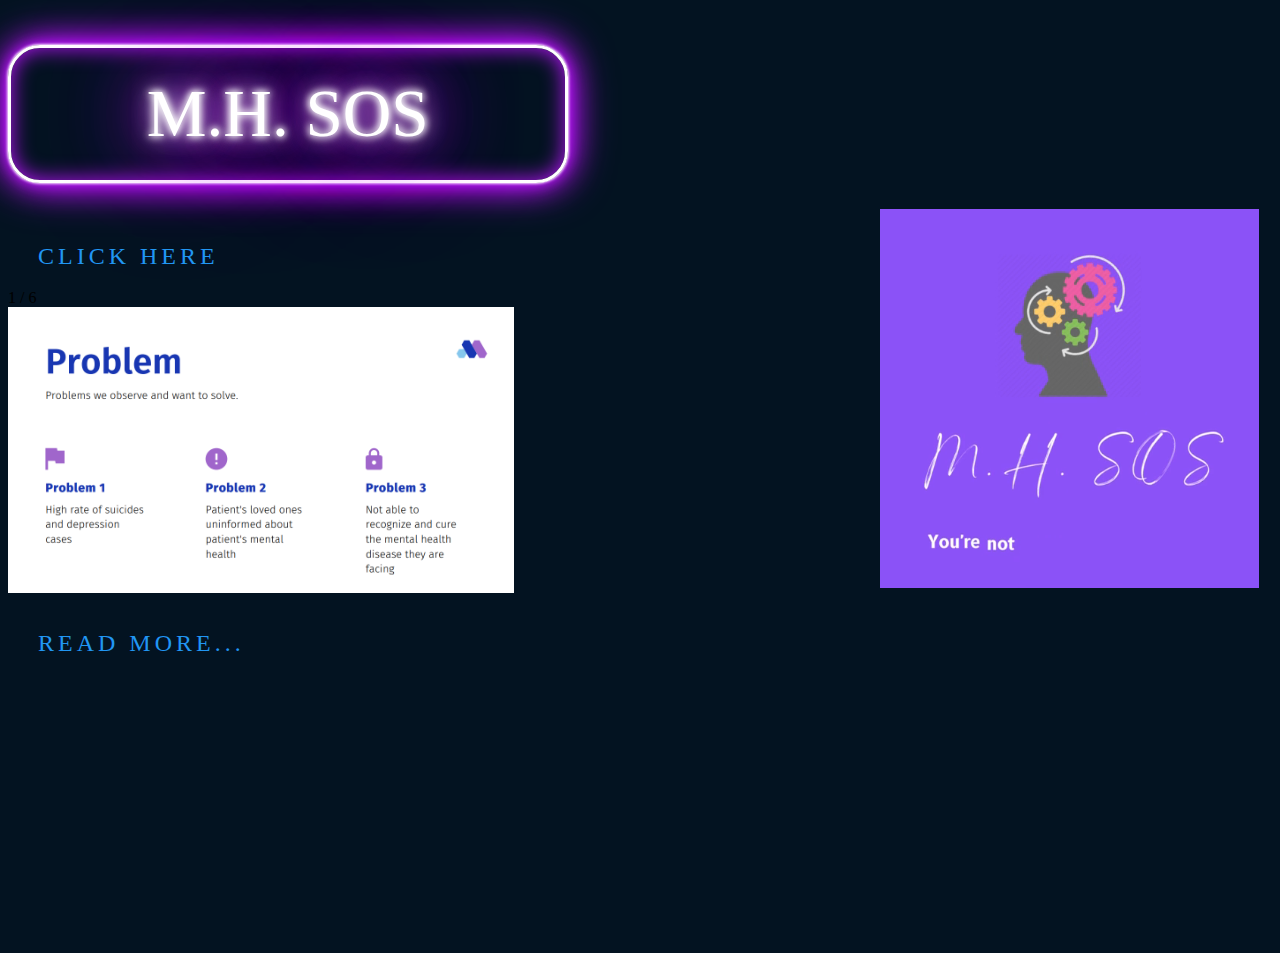
<file: cover.html>
<!DOCTYPE html>
<html lang="en">
<head>
    <meta charset="UTF-8">
    <meta http-equiv="X-UA-Compatible" content="IE=edge">
    <meta name="viewport" content="width=device-width, initial-scale=1.0">
    <link rel="stylesheet" href="coverstyle.css">
    <link rel = "icon" href = "D:\vadik\mhsos\M.H. SOS logo 2.jpg" type = "image/x-icon">
    <link href='https://fonts.googleapis.com/css?family=Sacramento:400' rel='coversheet' type='text/css'>
    <title>M.H. SOS</title>
</head>
<body>
    <video width="30%" height="30%" autoplay muted loop id="vid">  
        <source src="M.H. SOS COVER VIDEO.mp4" type="video/mp4">  
        Your browser does not support the html video tag.  

    </video>  
    <video autoplay playsinline style="pointer-events: none;"></video>
      <h1 class="neonText"><center>M.H. SOS</center></h1>
      <a href="http://127.0.0.1:5000">
        <span></span>
        <span></span>
        <span></span>
        <span></span>
        Click Here
      </a>
      
      <div class="slideshow-container">

        <div class="mySlides fade">
          <div class="numbertext">1 / 6</div>
          <img src="1.png" style="width: 40%">
          
        </div>
        
        <div class="mySlides fade">
          <div class="numbertext">2 / 6</div>
          <img src="2.png" style="width:40%">
         
        </div>
        
        <div class="mySlides fade">
          <div class="numbertext">3 / 6</div>
          <img src="3.png" style="width:40%">
          
        </div>

        <div class="mySlides fade">
            <div class="numbertext">4 / 6</div>
            <img src="4.png" style="width:40%">
            
          </div>
          <div class="mySlides fade">
            <div class="numbertext">5 / 6</div>
            <img src="5.png" style="width:40%">
            
          </div>

          <div class="mySlides fade">
            <div class="numbertext">6 / 6</div>
            <img src="6.png" style="width:40%">
            
          </div>
        </div>
        <br>
        
        <div style="text-align:center">
          <span class="dot"></span> 
          <span class="dot"></span> 
          <span class="dot"></span> 
        </div>
        <a href="D:\vadik\mhsos\M.H. SOS pitching.pdf">Read more...</a>
</body>
<script>
    document.getElementById('vid').play();

    let slideIndex = 0;
showSlides();

function showSlides() {
  let i;
  let slides = document.getElementsByClassName("mySlides");
  let dots = document.getElementsByClassName("dot");
  for (i = 0; i < slides.length; i++) {
    slides[i].style.display = "none";  
  }
  slideIndex++;
  if (slideIndex > slides.length) {slideIndex = 1}    
  for (i = 0; i < dots.length; i++) {
    dots[i].className = dots[i].className.replace(" active", "");
  }
  slides[slideIndex-1].style.display = "block";  
  dots[slideIndex-1].className += " active";
  setTimeout(showSlides, 5000); // Change image every 2 seconds
}
</script>
</html>
</file>
<file: coverstyle.css>
body {
    background-image: url("bg.jpg");
    background-repeat: no-repeat;
    background-color: #cccccc;
    background-position: center;
    background-attachment: fixed;
    background-size: 100% 100%;
  }
  video {
    float: right;
    margin-top: 13%;
    margin-right: 1%;
    pointer-events: none;
  }
  .neonText {
    color: #fff;
    
    text-shadow:
      0 0 7px #fff,
      0 0 10px #fff,
      0 0 21px #fff,
      0 0 42px #bc13fe,
      0 0 82px #bc13fe,
      0 0 92px #bc13fe,
      0 0 102px #bc13fe,
      0 0 151px #bc13fe;
      
  }
    
  body {
    
    min-height: 100vh;
    background: #031321;
    
}

a {
    position: relative;
    display: inline-block;
    padding: 15px 30px;
    color: #2196f3;
    text-transform: uppercase;
    letter-spacing: 4px;
    text-decoration: none;
    font-size: 24px;
    overflow: hidden;
    transition: 0.2s;

}



a:hover {
    color: #255784;
    background: #2196f3;
    box-shadow: 0 0 10px #2196f3, 0 0 40px #2196f3, 0 0 80px #2196f3;
    transition-delay: 1s;
}


a span {
    position: absolute;
    display: block;
}


a span:nth-child(1) {
    top: 0;
    left: -100%;
    width: 100%;
    height: 2px;
    background: linear-gradient(90deg, transparent, #2196f3);
}



a:hover span:nth-child(1) {
    left: 100%;
    transition: 1s;
}


a span:nth-child(3) {
    bottom: 0;
    right: -100%;
    width: 100%;
    height: 2px;
    background: linear-gradient(270deg, transparent, #2196f3);
}

a:hover span:nth-child(3) {
    right: 100%;
    transition: 1s;
    transition-delay: 0.5s;
}



a span:nth-child(2) {
    top: -100%;
    right: 0;
    width: 2px;
    height: 100%;
    background: linear-gradient(180deg, transparent, #2196f3);
}

a:hover span:nth-child(2) {
    top: 100%;
    transition: 1s;
    transition-delay: 0.25s;
}



a span:nth-child(4) {
    bottom: -100%;
    left: 0;
    width: 2px;
    height: 100%;
    background: linear-gradient(360deg, transparent, #2196f3);
}

a:hover span:nth-child(4) {
    bottom: 100%;
    transition: 1s;
    transition-delay: 0.75s;
}

  h1, h2 {
    text-align: center;
    font-weight: 400;
  }
    
  h1 {
    align-content: center;
    font-size: 4.2rem;
    animation: pulsate 1.5s infinite alternate;  
    border: 0.2rem solid #fff;
    border-radius: 2rem;
    padding: 0.4em;
    box-shadow: 0 0 .2rem #fff,
              0 0 .2rem #fff,
              0 0 2rem #bc13fe,
              0 0 0.8rem #bc13fe,
              0 0 2.8rem #bc13fe,
              inset 0 0 1.3rem #bc13fe; 
  }
  
  @keyframes pulsate {
      
    100% {
  
        text-shadow:
        0 0 4px #fff,
        0 0 11px #fff,
        0 0 19px #fff,
        0 0 40px #bc13fe,
        0 0 80px #bc13fe,
        0 0 90px #bc13fe,
        0 0 100px #bc13fe,
        0 0 150px #bc13fe;
    
    }
    
    0% {
  
      text-shadow:
      0 0 2px #fff,
      0 0 4px #fff,
      0 0 6px #fff,
      0 0 10px #bc13fe,
      0 0 45px #bc13fe,
      0 0 55px #bc13fe,
      0 0 70px #bc13fe,
      0 0 80px #bc13fe;
  
  }

  a{
    margin: 0;
    padding: 0;
    display: flex;
    justify-content: center;
    align-items: center;
    min-height: 100vh;
    background: #031321;
    font-family: consolas;
}

a{
    position: relative;
    display: inline-block;
    padding: 15px 30px;
    color: #2196f3;
    text-transform: uppercase;
    letter-spacing: 4px;
    text-decoration: none;
    font-size: 24px;
    overflow: hidden;
    transition: 0.2s;
}



a:hover {
    color: #255784;
    background: #2196f3;
    box-shadow: 0 0 10px #2196f3, 0 0 40px #2196f3, 0 0 80px #2196f3;
    transition-delay: 1s;
}


a span {
    position: absolute;
    display: block;
}




a span:nth-child(1) {
    top: 0;
    left: -100%;
    width: 100%;
    height: 2px;
    background: linear-gradient(90deg, transparent, #2196f3);
}



a:hover span:nth-child(1) {
    left: 100%;
    transition: 1s;
}


a span:nth-child(3) {
    bottom: 0;
    right: -100%;
    width: 100%;
    height: 2px;
    background: linear-gradient(270deg, transparent, #2196f3);
}

a:hover span:nth-child(3) {
    right: 100%;
    transition: 1s;
    transition-delay: 0.5s;
}



a span:nth-child(2) {
    top: -100%;
    right: 0;
    width: 2px;
    height: 100%;
    background: linear-gradient(180deg, transparent, #2196f3);
}

a:hover span:nth-child(2) {
    top: 100%;
    transition: 1s;
    transition-delay: 0.25s;
}



a span:nth-child(4) {
    bottom: -100%;
    left: 0;
    width: 2px;
    height: 100%;
    background: linear-gradient(360deg, transparent, #2196f3);
}

a:hover span:nth-child(4) {
    bottom: 100%;
    transition: 1s;
    transition-delay: 0.75s;
}

* {box-sizing: border-box;}
body {font-family: Verdana, sans-serif;}
.mySlides {display: none;}
img {vertical-align: middle;}

/* Slideshow container */
.slideshow-container {
  max-width: 1000px;
  position: relative;
  margin: auto;
}

/* Caption text */
.text {
  color: #f2f2f2;
  font-size: 15px;
  padding: 8px 12px;
  position: absolute;
  bottom: 8px;
  width: 100%;
  text-align: center;
}

/* Number text (1/3 etc) */
.numbertext {
  color: #f2f2f2;
  font-size: 12px;
  padding: 8px 12px;
  position: absolute;
  top: 0;
}

/* The dots/bullets/indicators */
.dot {
  height: 15px;
  width: 15px;
  margin: 0 2px;
  background-color: #bbb;
  border-radius: 50%;
  display: inline-block;
  transition: background-color 0.6s ease;
}

.active {
  background-color: #717171;
}

/* Fading animation */
.fade {
  animation-name: fade;
  animation-duration: 1.5s;
}

@keyframes fade {
  from {opacity: .4} 
  to {opacity: 1}
}

/* On smaller screens, decrease text size */
@media only screen and (max-width: 300px) {
  .text {font-size: 11px}
}
</file>
